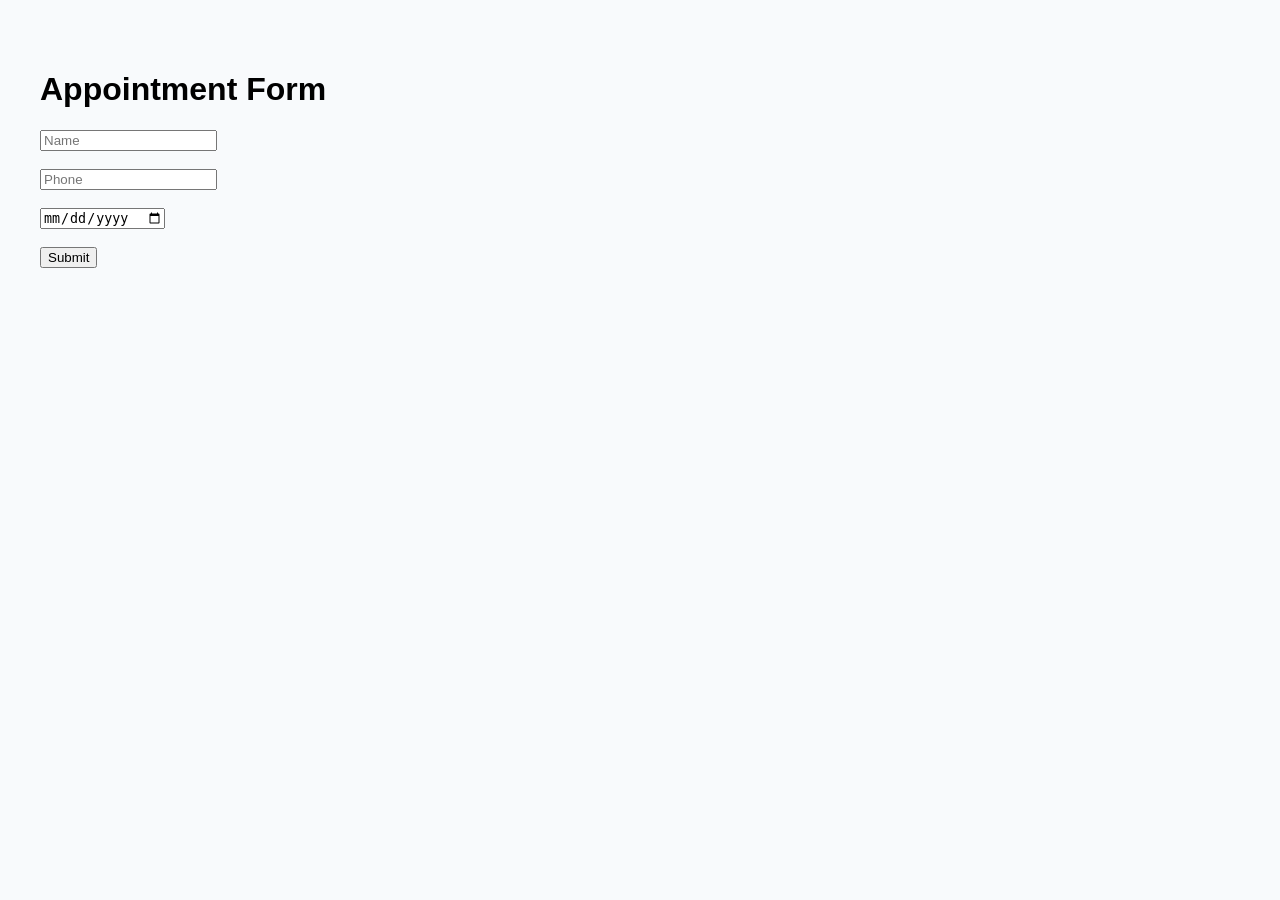
<file: appointment.html>
<html><head><link rel='stylesheet' href='style.css'></head><body><div class='container'><h1>Appointment Form</h1><input placeholder='Name'><br><br><input placeholder='Phone'><br><br><input type='date'><br><br><button>Submit</button></div></body></html>
</file>
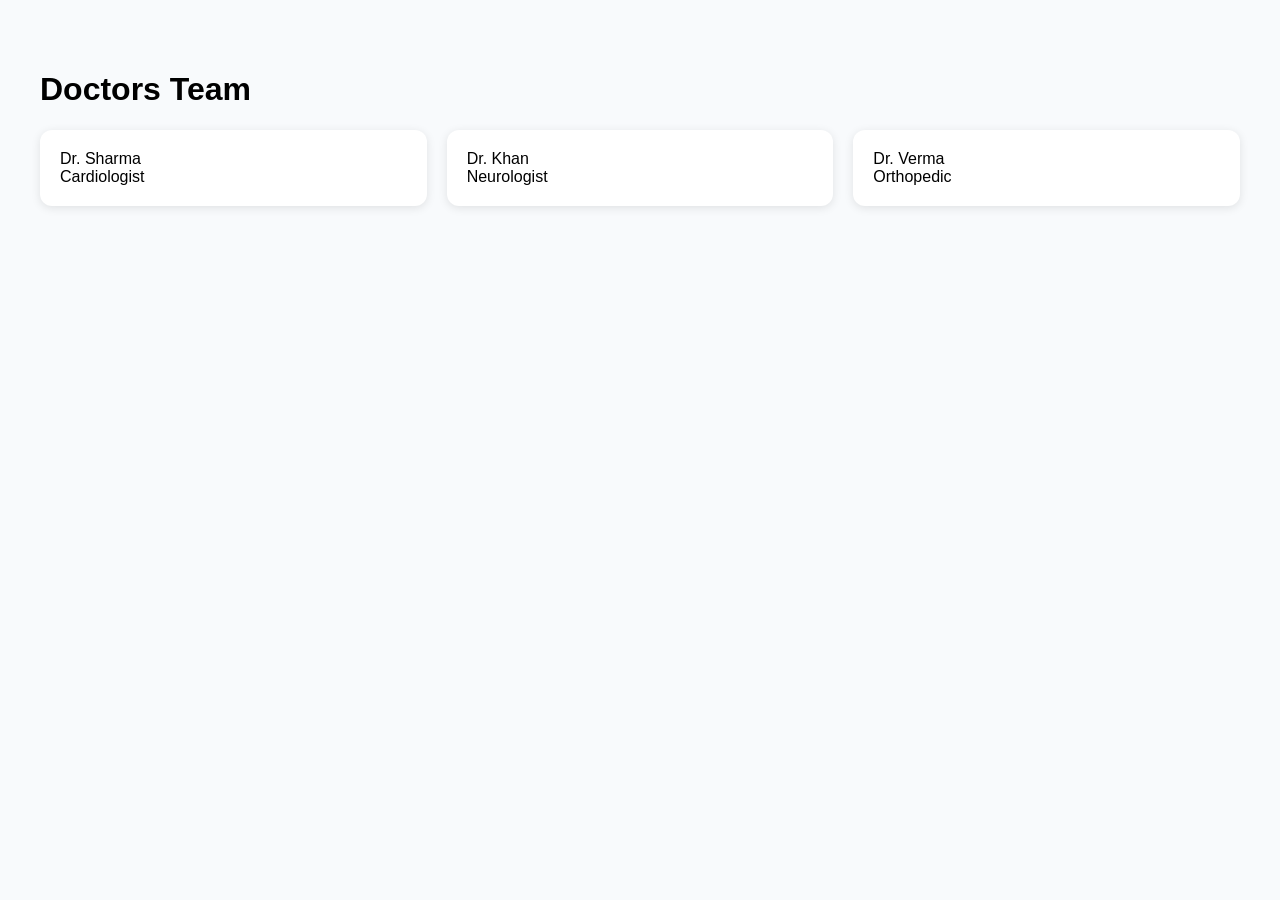
<file: doctors.html>
<html><head><link rel='stylesheet' href='style.css'></head><body><div class='container'><h1>Doctors Team</h1><div class='grid'><div class='card'>Dr. Sharma<br>Cardiologist</div><div class='card'>Dr. Khan<br>Neurologist</div><div class='card'>Dr. Verma<br>Orthopedic</div></div></div></body></html>
</file>
<file: style.css>
body{margin:0;font-family:Arial,sans-serif;background:#f8fafc}
nav{background:#0b5ed7;padding:15px;position:sticky;top:0}
nav a{color:white;text-decoration:none;margin:0 12px}
.hero{height:80vh;background:linear-gradient(rgba(0,0,0,.45),rgba(0,0,0,.45)),url('https://images.unsplash.com/photo-1519494026892-80bbd2d6fd0d?auto=format&fit=crop&w=1600&q=80') center/cover;display:flex;align-items:center;justify-content:center;color:white;text-align:center}
.btn{background:#16a34a;color:white;padding:12px 20px;border-radius:8px;text-decoration:none}
.container{max-width:1200px;margin:auto;padding:50px 20px}
.grid{display:grid;grid-template-columns:repeat(auto-fit,minmax(240px,1fr));gap:20px}
.card{background:white;padding:20px;border-radius:12px;box-shadow:0 2px 10px rgba(0,0,0,.1)}
.counter{font-size:32px;font-weight:bold}
footer{background:#111827;color:white;padding:20px;text-align:center}
.whatsapp{position:fixed;right:20px;bottom:20px;background:#25D366;color:white;padding:15px;border-radius:50%;text-decoration:none}
img.gallery{width:100%;border-radius:10px}
</file>
